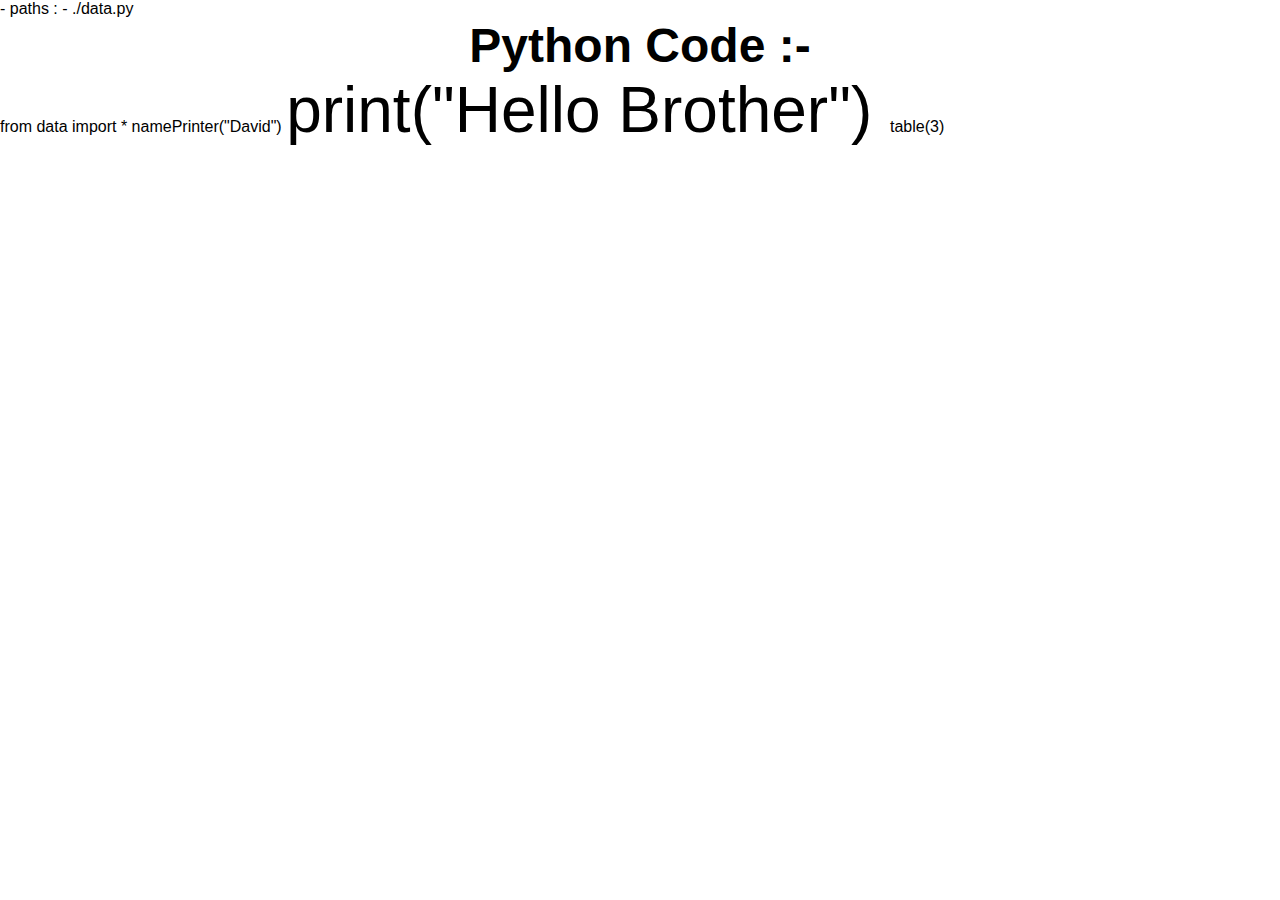
<file: index.htm>
<!DOCTYPE html>
<html lang="en">

<head>
    <meta charset="utf-8" />
    <meta name="viewport" content="width=device-width,initial-scale=1" />
    <link rel="icon" type="image/png" href="favicon.png" />

    <!-- PyScript CDN -->
    <link rel="stylesheet" href="https://pyscript.net/alpha/pyscript.css" />
    <script defer src="https://pyscript.net/alpha/pyscript.js"></script>

    <!-- Local Style Sheet -->
    <link rel="stylesheet" href="./style.css">

    <py-env>
        - paths :
            - ./data.py
    </py-env>
    <title>PyScript</title>
</head>

<body>
    <h1 class="heading">Python Code :- </h1>
    <py-script>
        from data import *
        namePrinter("David")
    </py-script>

    <py-script class="print">
        print("Hello Brother")
    </py-script>

    <py-script>
        table(3)
    </py-script>
<div class="numberTable"></div>
<script src="./main.js"></script>

</body>

</html>
</file>
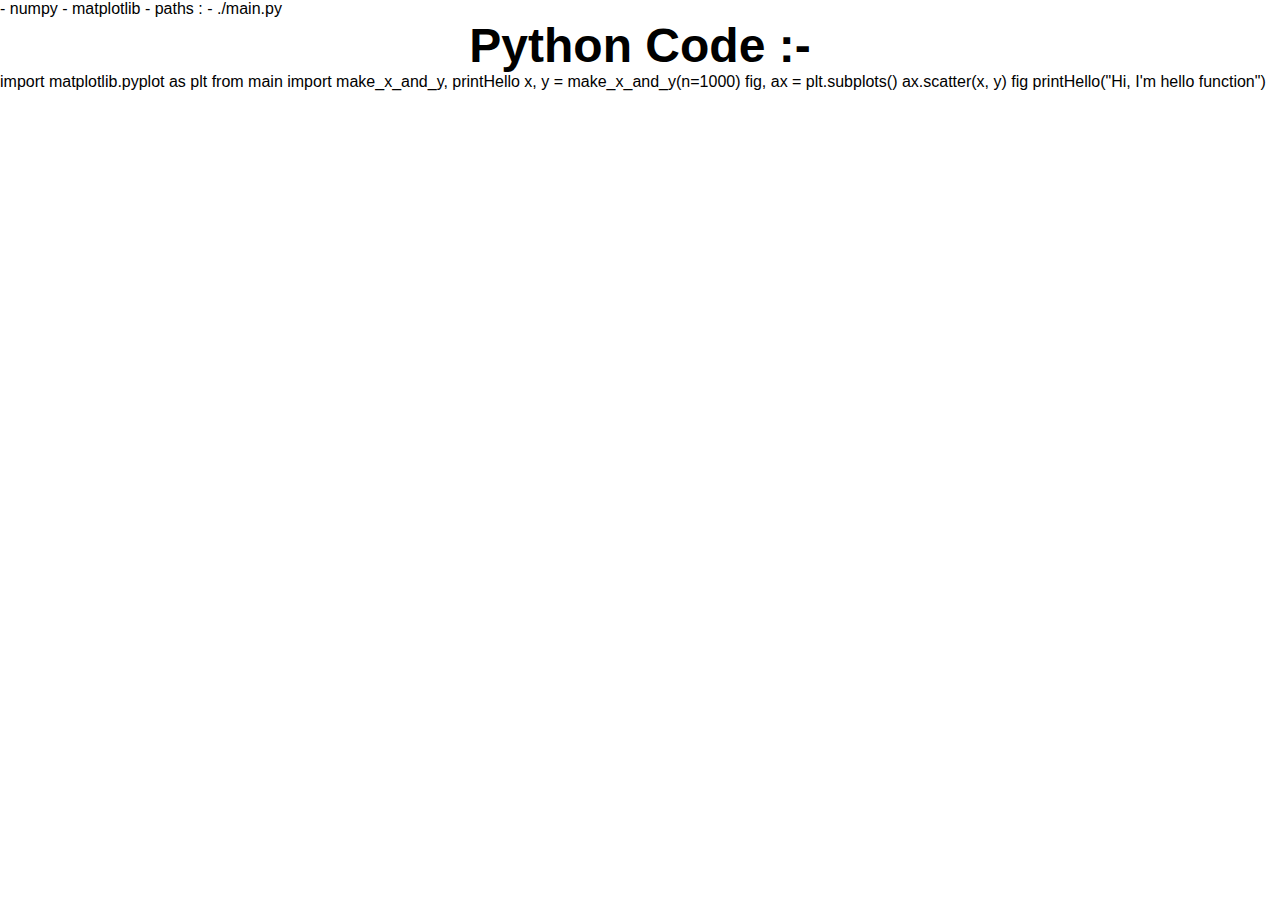
<file: index.html>
<!DOCTYPE html>
<html lang="en">

<head>
    <meta charset="utf-8" />
    <meta name="viewport" content="width=device-width,initial-scale=1" />
    <link rel="icon" type="image/png" href="favicon.png" />

    <!-- PyScript CDN -->
    <link rel="stylesheet" href="https://pyscript.net/alpha/pyscript.css" />
    <script defer src="https://pyscript.net/alpha/pyscript.js"></script>

    <!-- Local Style Sheet -->
    <link rel="stylesheet" href="./style.css">
    
    <py-env>
        - numpy
        - matplotlib
        - paths :
        - ./main.py
    </py-env>
    <title>PyScript</title>
</head>

<body>
    <h1 class="heading">Python Code :- </h1>

    <div id="plot"></div>
    <div id="plot"></div>
    <py-script output="plot">
        import matplotlib.pyplot as plt
        from main import make_x_and_y, printHello

        x, y = make_x_and_y(n=1000)

        fig, ax = plt.subplots()
        ax.scatter(x, y)
        fig

        printHello("Hi, I'm hello function")
    </py-script>

</body>

</html>
</file>
<file: style.css>
* {
    margin: 0;
    padding: 0;
    box-sizing: border-box;
    font-family: 'Segoe UI', Tahoma, Geneva, Verdana, sans-serif;
}

.heading{
    text-align: center;
    font-size: 3rem;
    font-weight: bold;
}

.script{
    margin: 3rem;
    display: flex;
    justify-content: center;
    align-items: center;
    flex-direction: column;
    text-align: start;
}

.print{
    font-size: 4rem;
}
</file>
